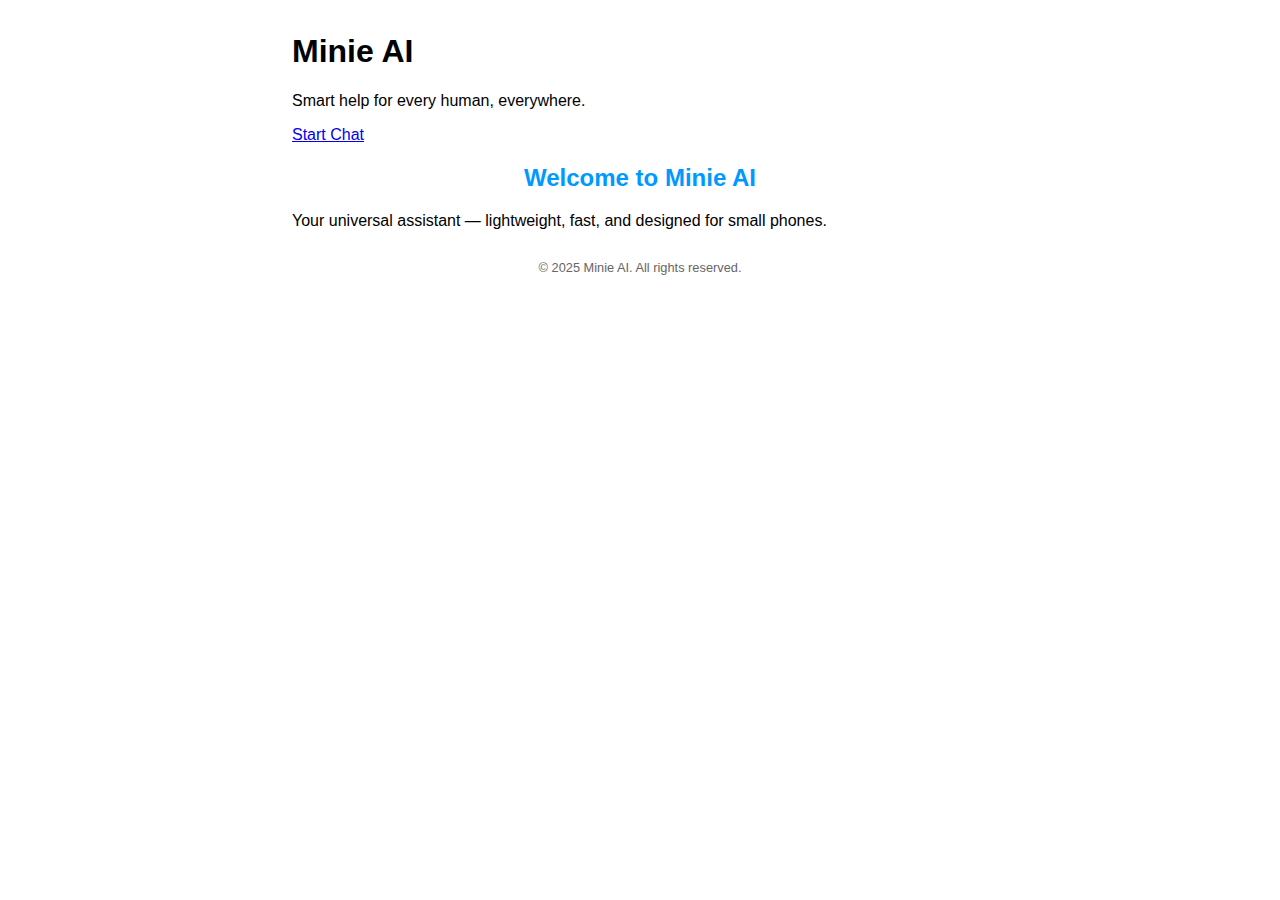
<file: index.html>
<!doctype html>
<html lang="en">
<head>
  <meta charset="utf-8" />
  <title>Minie AI — Welcome</title>
  <meta name="viewport" content="width=device-width,initial-scale=1" />
  <link rel="stylesheet" href="style.css" />
</head>
<body>
  <div class="container">
    <header class="brand">
      <h1>Minie AI</h1>
      <p class="tagline">Smart help for every human, everywhere.</p>
    </header>
    <nav>
      <a href="chat.html" class="btn">Start Chat</a>
    </nav>
    <main>
      <section class="intro">
        <h2>Welcome to Minie AI</h2>
        <p>Your universal assistant — lightweight, fast, and designed for small phones.</p>
      </section>
    </main>
    <footer>
      <p class="footnote">© 2025 Minie AI. All rights reserved.</p>
    </footer>
  </div>
</body>
</html>
</file>
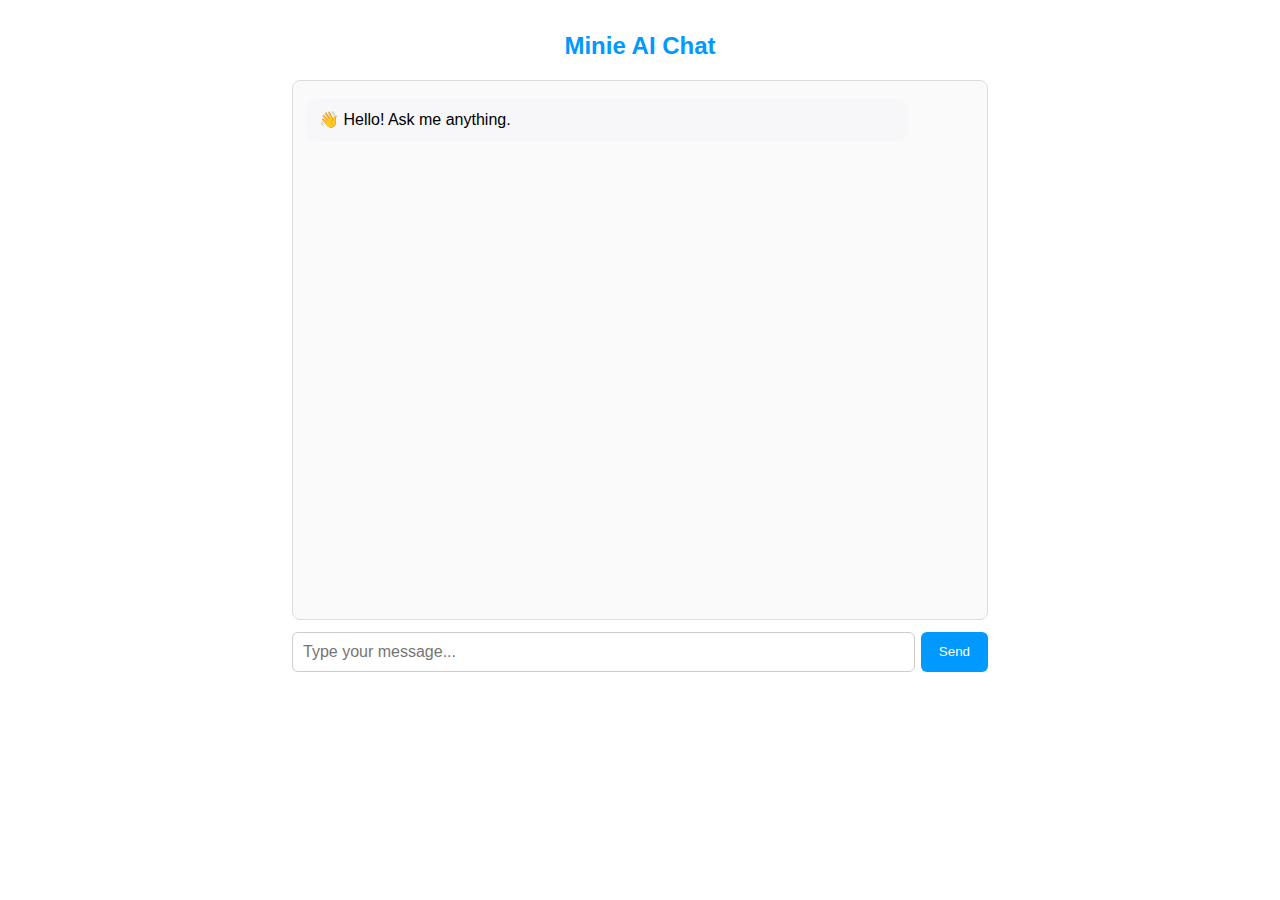
<file: chat.html>
<!doctype html>
<html lang="en">
<head>
  <meta charset="utf-8" />
  <title>Minie AI Chat</title>
  <meta name="viewport" content="width=device-width,initial-scale=1" />
  <link rel="stylesheet" href="style.css" />
</head>
<body>
  <div class="container">
    <h2>Minie AI Chat</h2>
    <div id="chatBox" class="chat-box">
      <div class="bubble minie">👋 Hello! Ask me anything.</div>
    </div>
    <form id="chatForm">
      <input id="userInput" placeholder="Type your message..." required />
      <button>Send</button>
    </form>
  </div>

  <script>
    const form = document.getElementById('chatForm');
    const input = document.getElementById('userInput');
    const chatBox = document.getElementById('chatBox');

    const BACKEND_URL = 'https://minieai-backend.onrender.com'; // replace with your Render backend URL

    form.addEventListener('submit', async e => {
      e.preventDefault();
      const text = input.value.trim();
      if (!text) return;
      input.value = '';

      const userBubble = document.createElement('div');
      userBubble.className = 'bubble user';
      userBubble.textContent = text;
      chatBox.appendChild(userBubble);

      const aiBubble = document.createElement('div');
      aiBubble.className = 'bubble minie';
      aiBubble.textContent = 'Thinking...';
      chatBox.appendChild(aiBubble);
      chatBox.scrollTop = chatBox.scrollHeight;

      try {
        const res = await fetch(BACKEND_URL, {
          method: 'POST',
          headers: { 'Content-Type': 'application/json' },
          body: JSON.stringify({ question: text })
        });
        const data = await res.json();
        aiBubble.textContent = data.answer || 'No response 🤔';
      } catch (err) {
        aiBubble.textContent = '⚠️ Connection error, please retry.';
      }

      chatBox.scrollTop = chatBox.scrollHeight;
    });
  </script>
</body>
</html>
</file>
<file: style.css>
:root {
  --bg: #ffffff;
  --accent: #0099ff;
  --text: #000000;
  --muted: #666;
  --bubble-user: #e6f4ff;
  --bubble-minie: #f7f7f9;
}
* { box-sizing: border-box }
html, body {
  height: 100%;
  margin: 0;
  font-family: Arial, Helvetica, sans-serif;
  background: var(--bg);
  color: var(--text);
}
.container {
  max-width: 720px;
  margin: 0 auto;
  padding: 12px;
}
h2 {
  color: var(--accent);
  text-align: center;
}
.chat-box {
  border: 1px solid #ddd;
  border-radius: 8px;
  padding: 12px;
  height: 60vh;
  overflow-y: auto;
  background: #fafafa;
}
.bubble {
  padding: 10px 14px;
  border-radius: 12px;
  margin: 6px 0;
  line-height: 1.4;
  max-width: 90%;
}
.bubble.user {
  background: var(--bubble-user);
  text-align: right;
}
.bubble.minie {
  background: var(--bubble-minie);
}
form {
  display: flex;
  gap: 6px;
  margin-top: 12px;
}
input[type="text"], #userInput {
  flex: 1;
  padding: 10px;
  border-radius: 6px;
  border: 1px solid #ccc;
  font-size: 1rem;
}
button {
  border: none;
  background: var(--accent);
  color: #fff;
  border-radius: 6px;
  padding: 10px 18px;
}
button:hover { background: #007acc; }
footer {
  text-align: center;
  margin-top: 30px;
  font-size: 0.8rem;
  color: var(--muted);
}
</file>
